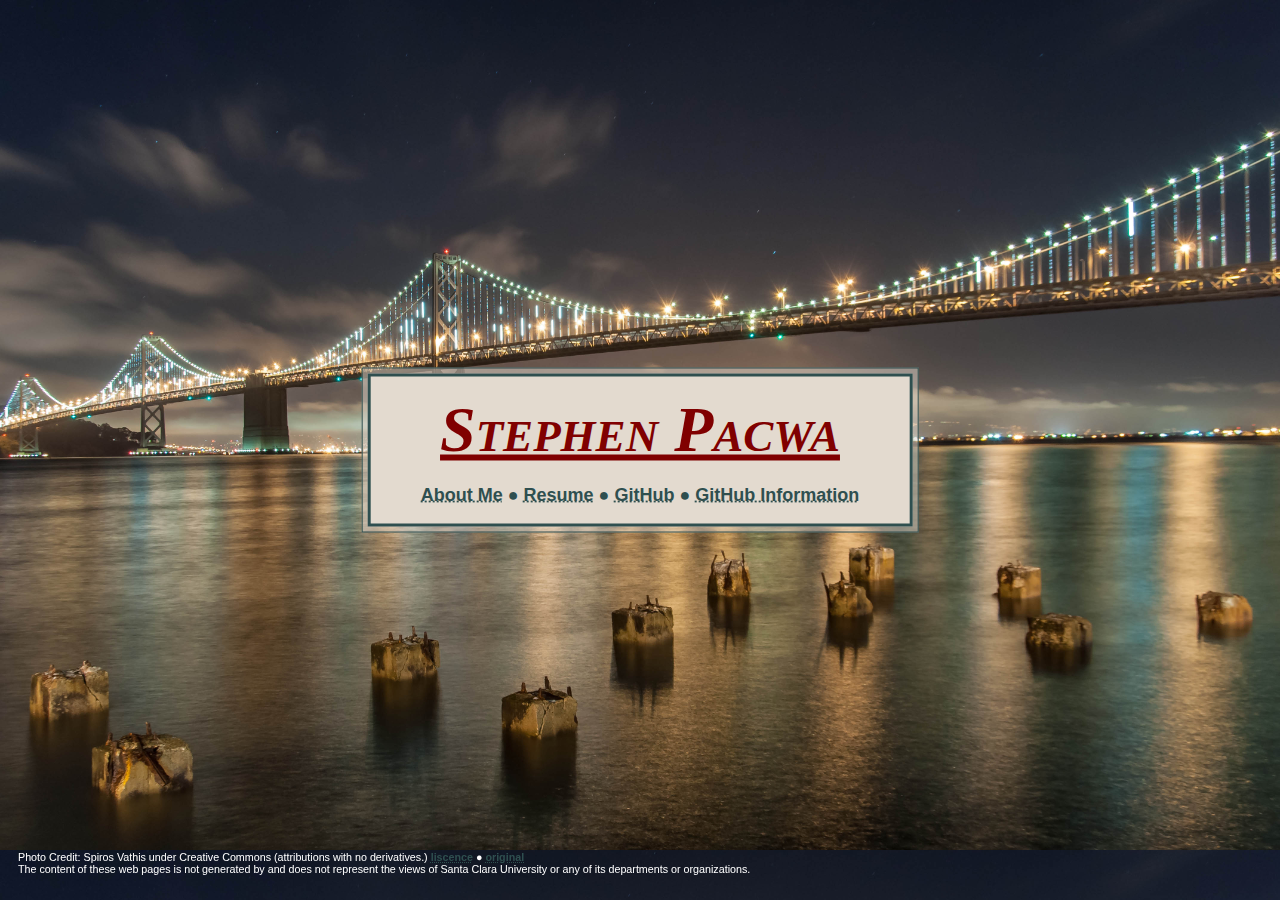
<file: index.html>
<!DOCTYPE html>

<meta name=viewport content="width=device-width, initial-scale=1">

<html>
  <head>
    <title>Stephen Pacwa</title>
    <link rel="stylesheet" href="styles/styles.css">
  </head>

  <body class="indexBody">
    <div class="indexDiv2">
	    <div id="fade" class="indexDiv"><h1 class="indexH1">Stephen Pacwa</h1>
	      <p class="indexP">
	        <a href="pages/aboutMe.html">           About Me</a> &#9679; 
	        <a href="resources/Resume 2.2.pdf" target="_black">     Resume</a> &#9679; 
	        <a href="https://github.com/sjpacwa" target="_blank">  GitHub</a> &#9679; 
	        <a href="pages/githubInfo.html">        GitHub Information</a>
	      </p>
	    </div>
    </div>

    <h6 class="indexDisclaimer">Photo Credit: Spiros Vathis under Creative Commons (attributions with no derivatives.) <a href="https://creativecommons.org/licenses/by-nd/2.0/" target="_blank">liscence</a> &#9679; <a href="https://www.flickr.com/photos/vathis/9320362099/in/[base64]/" target="_blank">original</a> <br>The content of these web pages is not generated by and does not represent the views of Santa Clara University or any of its departments or organizations.</h6>
  </body>
</html>
</file>
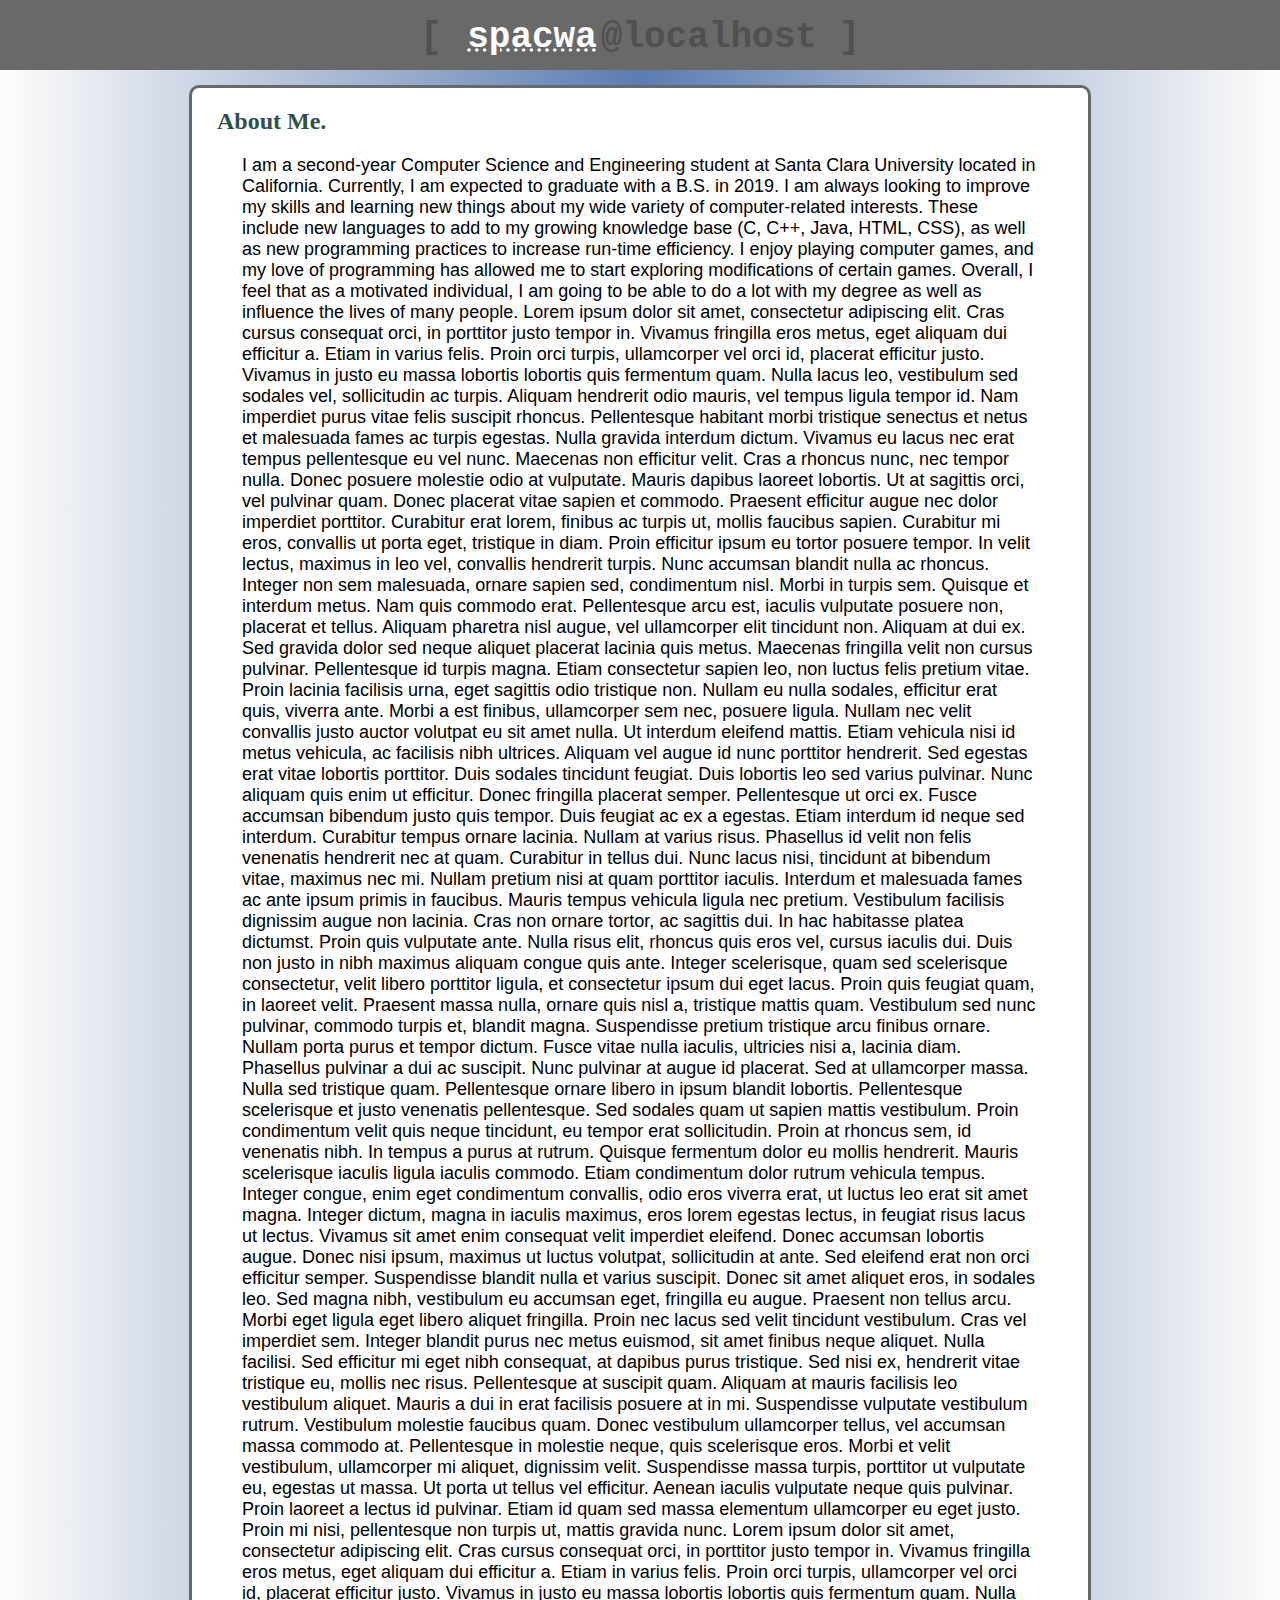
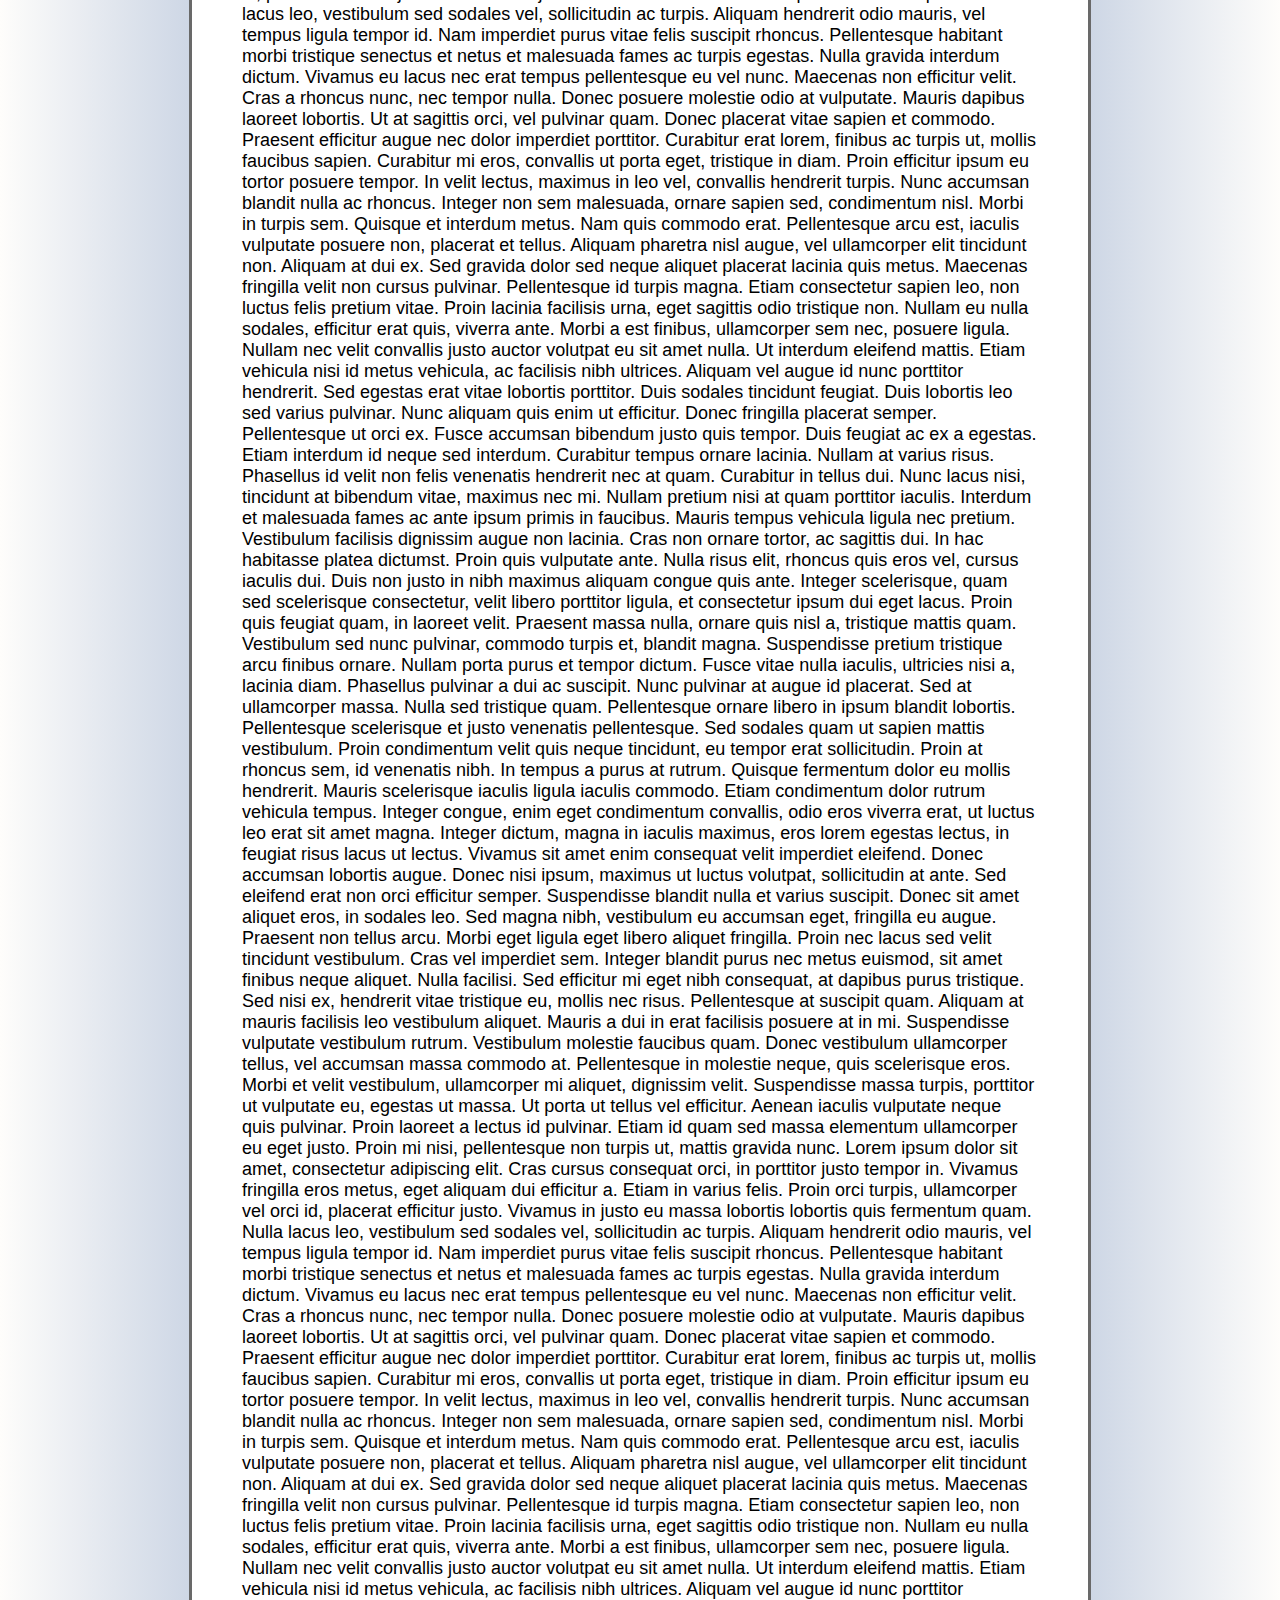
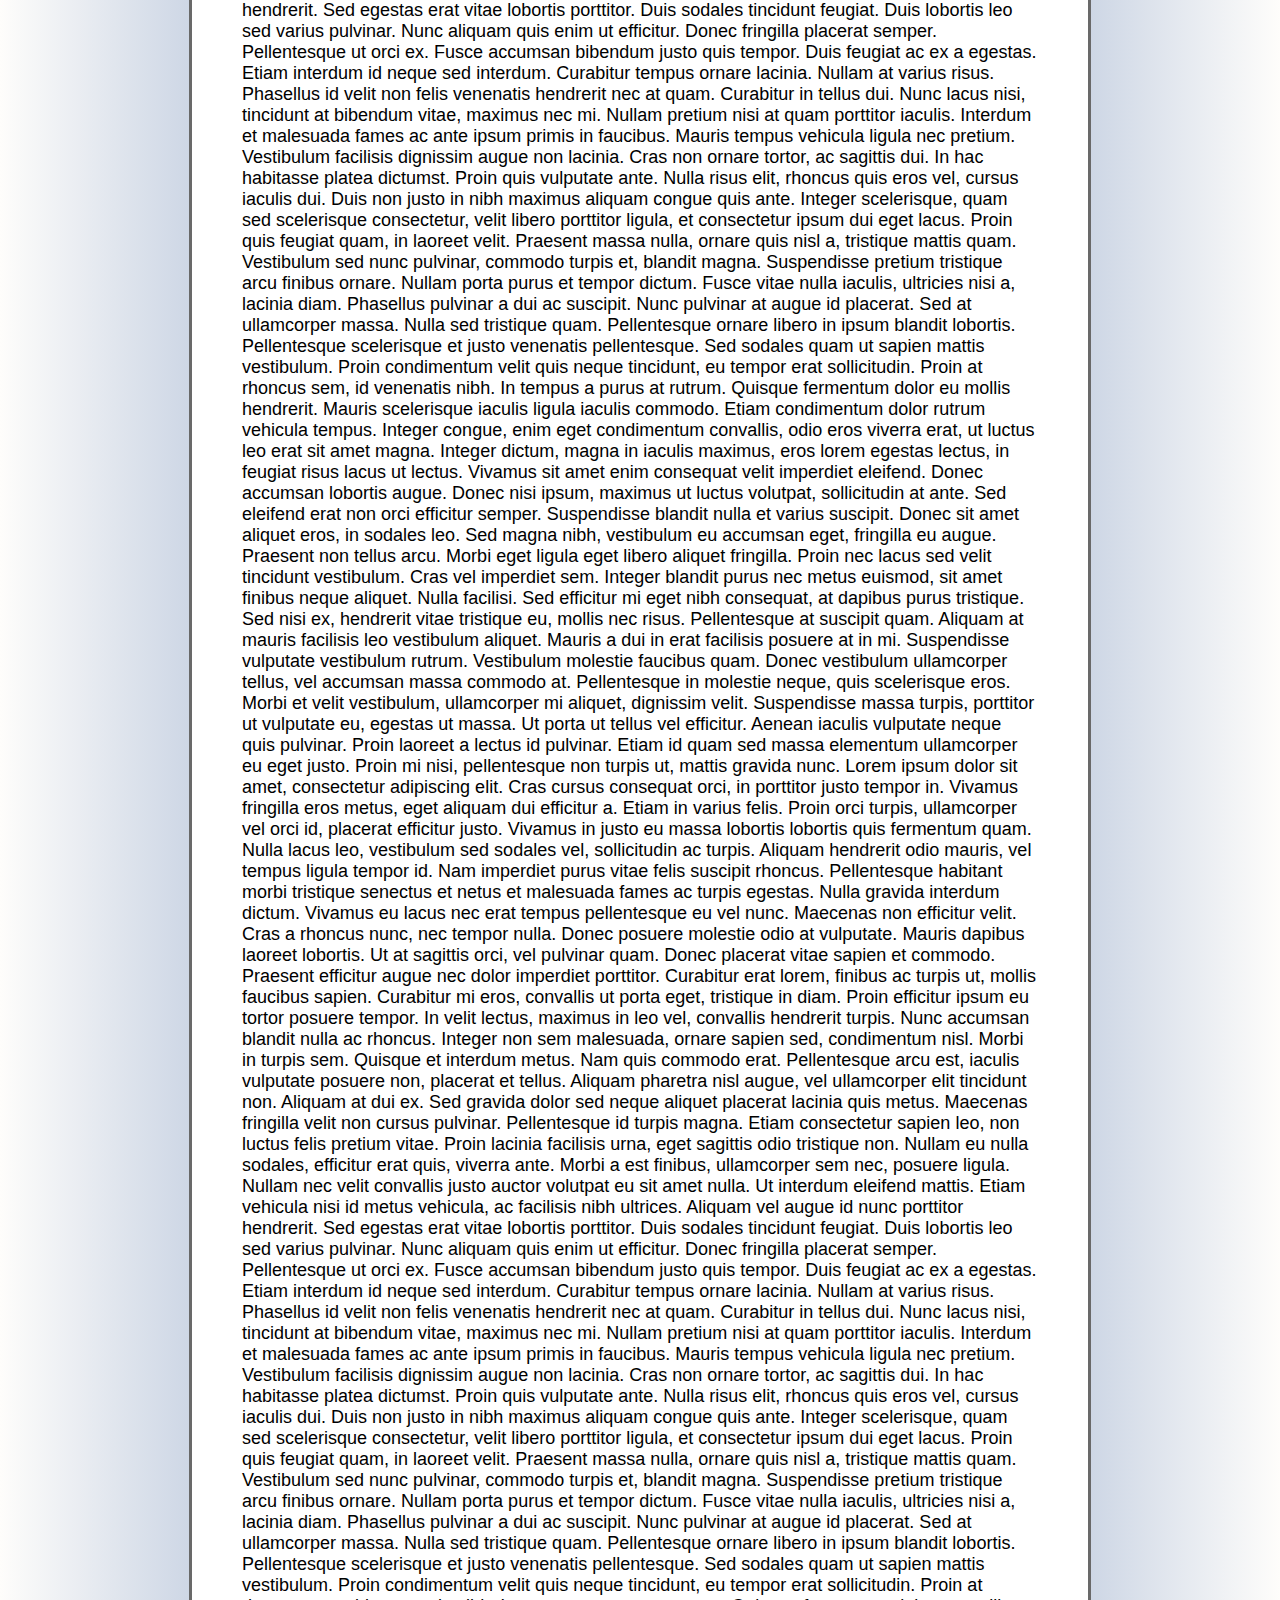
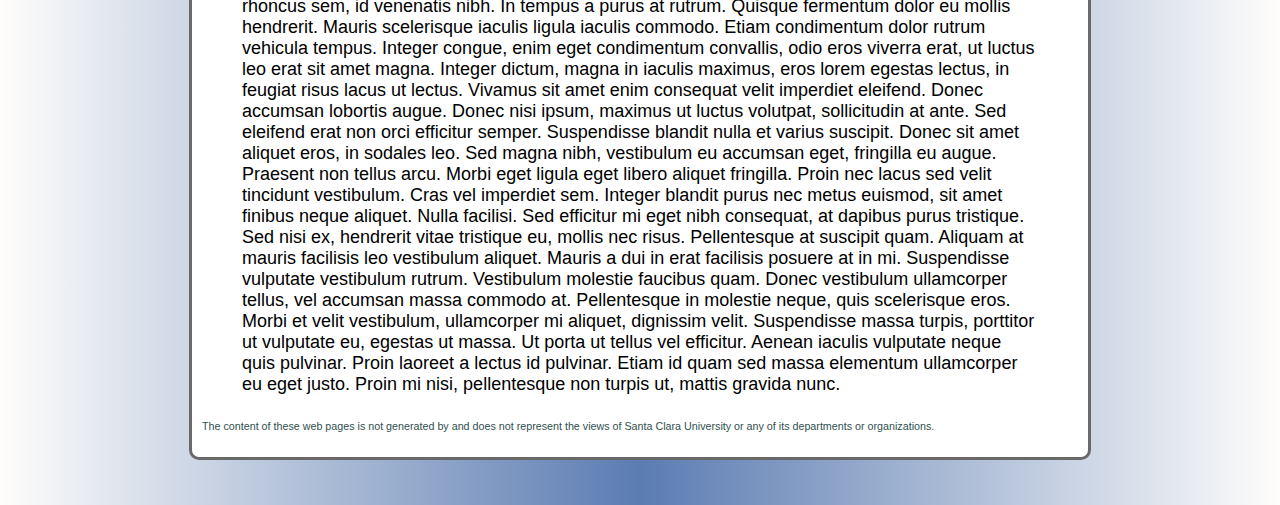
<file: pages/aboutMe.html>
<!DOCTYPE html>

<html>
	<head>
		<title>About Me</title>
		<link rel="stylesheet" href="../styles/styles.css">
	</head>

	<body>
		<div class="headerDiv">
				<!--<div class="headerDiv2">
					<a href="../index.html"><h1>Stephen Pacwa</h1></a>
					<p class="headerP">
	        			<a href="../pages/aboutMe.html">           About Me</a> &#9679; 
	        			<a href="../resources/Resume 2.2.pdf" target="_black">     Resume</a> &#9679; 
	        			<a href="https://github.com/sjpacwa" target="_blank">  GitHub</a> &#9679; 
	        			<a href="../pages/githubInfo.html">        GitHub Information</a>
	      			</p>
				</div>-->
				<div style="margin: auto; width: ">
					<p class="head" style="color: #505050;">[&nbsp;</p>
					<a href="../index.html" class="head" style="color: white;">spacwa</a>
					<p class="head" style="color: #505050;">@localhost ]</p>
				</div>
		</div>
		<div class="mainDiv">
			
			
			<h2>About Me.</h2>
			<div >
				<p>I am a second-year Computer Science and Engineering student at Santa Clara University located in California. Currently, I am expected to graduate with a B.S. in 2019. I am always looking to improve my skills and learning new things about my wide variety of computer-related interests. These include new languages to add to my growing knowledge base (C, C++, Java, HTML, CSS), as well as new programming practices to increase run-time efficiency. I enjoy playing computer games, and my love of programming has allowed me to start exploring modifications of certain games. Overall, I feel that as a motivated individual, I am going to be able to do a lot with my degree as well as influence the lives of many people.



Lorem ipsum dolor sit amet, consectetur adipiscing elit. Cras cursus consequat orci, in porttitor justo tempor in. Vivamus fringilla eros metus, eget aliquam dui efficitur a. Etiam in varius felis. Proin orci turpis, ullamcorper vel orci id, placerat efficitur justo. Vivamus in justo eu massa lobortis lobortis quis fermentum quam. Nulla lacus leo, vestibulum sed sodales vel, sollicitudin ac turpis. Aliquam hendrerit odio mauris, vel tempus ligula tempor id.

Nam imperdiet purus vitae felis suscipit rhoncus. Pellentesque habitant morbi tristique senectus et netus et malesuada fames ac turpis egestas. Nulla gravida interdum dictum. Vivamus eu lacus nec erat tempus pellentesque eu vel nunc. Maecenas non efficitur velit. Cras a rhoncus nunc, nec tempor nulla. Donec posuere molestie odio at vulputate. Mauris dapibus laoreet lobortis. Ut at sagittis orci, vel pulvinar quam.

Donec placerat vitae sapien et commodo. Praesent efficitur augue nec dolor imperdiet porttitor. Curabitur erat lorem, finibus ac turpis ut, mollis faucibus sapien. Curabitur mi eros, convallis ut porta eget, tristique in diam. Proin efficitur ipsum eu tortor posuere tempor. In velit lectus, maximus in leo vel, convallis hendrerit turpis. Nunc accumsan blandit nulla ac rhoncus. Integer non sem malesuada, ornare sapien sed, condimentum nisl. Morbi in turpis sem.

Quisque et interdum metus. Nam quis commodo erat. Pellentesque arcu est, iaculis vulputate posuere non, placerat et tellus. Aliquam pharetra nisl augue, vel ullamcorper elit tincidunt non. Aliquam at dui ex. Sed gravida dolor sed neque aliquet placerat lacinia quis metus. Maecenas fringilla velit non cursus pulvinar. Pellentesque id turpis magna. Etiam consectetur sapien leo, non luctus felis pretium vitae. Proin lacinia facilisis urna, eget sagittis odio tristique non. Nullam eu nulla sodales, efficitur erat quis, viverra ante. Morbi a est finibus, ullamcorper sem nec, posuere ligula. Nullam nec velit convallis justo auctor volutpat eu sit amet nulla. Ut interdum eleifend mattis. Etiam vehicula nisi id metus vehicula, ac facilisis nibh ultrices. Aliquam vel augue id nunc porttitor hendrerit.

Sed egestas erat vitae lobortis porttitor. Duis sodales tincidunt feugiat. Duis lobortis leo sed varius pulvinar. Nunc aliquam quis enim ut efficitur. Donec fringilla placerat semper. Pellentesque ut orci ex. Fusce accumsan bibendum justo quis tempor. Duis feugiat ac ex a egestas. Etiam interdum id neque sed interdum. Curabitur tempus ornare lacinia. Nullam at varius risus. Phasellus id velit non felis venenatis hendrerit nec at quam.

Curabitur in tellus dui. Nunc lacus nisi, tincidunt at bibendum vitae, maximus nec mi. Nullam pretium nisi at quam porttitor iaculis. Interdum et malesuada fames ac ante ipsum primis in faucibus. Mauris tempus vehicula ligula nec pretium. Vestibulum facilisis dignissim augue non lacinia. Cras non ornare tortor, ac sagittis dui. In hac habitasse platea dictumst. Proin quis vulputate ante. Nulla risus elit, rhoncus quis eros vel, cursus iaculis dui. Duis non justo in nibh maximus aliquam congue quis ante.

Integer scelerisque, quam sed scelerisque consectetur, velit libero porttitor ligula, et consectetur ipsum dui eget lacus. Proin quis feugiat quam, in laoreet velit. Praesent massa nulla, ornare quis nisl a, tristique mattis quam. Vestibulum sed nunc pulvinar, commodo turpis et, blandit magna. Suspendisse pretium tristique arcu finibus ornare. Nullam porta purus et tempor dictum. Fusce vitae nulla iaculis, ultricies nisi a, lacinia diam. Phasellus pulvinar a dui ac suscipit. Nunc pulvinar at augue id placerat. Sed at ullamcorper massa. Nulla sed tristique quam. Pellentesque ornare libero in ipsum blandit lobortis. Pellentesque scelerisque et justo venenatis pellentesque. Sed sodales quam ut sapien mattis vestibulum. Proin condimentum velit quis neque tincidunt, eu tempor erat sollicitudin. Proin at rhoncus sem, id venenatis nibh.

In tempus a purus at rutrum. Quisque fermentum dolor eu mollis hendrerit. Mauris scelerisque iaculis ligula iaculis commodo. Etiam condimentum dolor rutrum vehicula tempus. Integer congue, enim eget condimentum convallis, odio eros viverra erat, ut luctus leo erat sit amet magna. Integer dictum, magna in iaculis maximus, eros lorem egestas lectus, in feugiat risus lacus ut lectus. Vivamus sit amet enim consequat velit imperdiet eleifend. Donec accumsan lobortis augue.

Donec nisi ipsum, maximus ut luctus volutpat, sollicitudin at ante. Sed eleifend erat non orci efficitur semper. Suspendisse blandit nulla et varius suscipit. Donec sit amet aliquet eros, in sodales leo. Sed magna nibh, vestibulum eu accumsan eget, fringilla eu augue. Praesent non tellus arcu. Morbi eget ligula eget libero aliquet fringilla. Proin nec lacus sed velit tincidunt vestibulum. Cras vel imperdiet sem. Integer blandit purus nec metus euismod, sit amet finibus neque aliquet. Nulla facilisi. Sed efficitur mi eget nibh consequat, at dapibus purus tristique.

Sed nisi ex, hendrerit vitae tristique eu, mollis nec risus. Pellentesque at suscipit quam. Aliquam at mauris facilisis leo vestibulum aliquet. Mauris a dui in erat facilisis posuere at in mi. Suspendisse vulputate vestibulum rutrum. Vestibulum molestie faucibus quam. Donec vestibulum ullamcorper tellus, vel accumsan massa commodo at. Pellentesque in molestie neque, quis scelerisque eros. Morbi et velit vestibulum, ullamcorper mi aliquet, dignissim velit. Suspendisse massa turpis, porttitor ut vulputate eu, egestas ut massa. Ut porta ut tellus vel efficitur. Aenean iaculis vulputate neque quis pulvinar. Proin laoreet a lectus id pulvinar. Etiam id quam sed massa elementum ullamcorper eu eget justo. Proin mi nisi, pellentesque non turpis ut, mattis gravida nunc. 

Lorem ipsum dolor sit amet, consectetur adipiscing elit. Cras cursus consequat orci, in porttitor justo tempor in. Vivamus fringilla eros metus, eget aliquam dui efficitur a. Etiam in varius felis. Proin orci turpis, ullamcorper vel orci id, placerat efficitur justo. Vivamus in justo eu massa lobortis lobortis quis fermentum quam. Nulla lacus leo, vestibulum sed sodales vel, sollicitudin ac turpis. Aliquam hendrerit odio mauris, vel tempus ligula tempor id.

Nam imperdiet purus vitae felis suscipit rhoncus. Pellentesque habitant morbi tristique senectus et netus et malesuada fames ac turpis egestas. Nulla gravida interdum dictum. Vivamus eu lacus nec erat tempus pellentesque eu vel nunc. Maecenas non efficitur velit. Cras a rhoncus nunc, nec tempor nulla. Donec posuere molestie odio at vulputate. Mauris dapibus laoreet lobortis. Ut at sagittis orci, vel pulvinar quam.

Donec placerat vitae sapien et commodo. Praesent efficitur augue nec dolor imperdiet porttitor. Curabitur erat lorem, finibus ac turpis ut, mollis faucibus sapien. Curabitur mi eros, convallis ut porta eget, tristique in diam. Proin efficitur ipsum eu tortor posuere tempor. In velit lectus, maximus in leo vel, convallis hendrerit turpis. Nunc accumsan blandit nulla ac rhoncus. Integer non sem malesuada, ornare sapien sed, condimentum nisl. Morbi in turpis sem.

Quisque et interdum metus. Nam quis commodo erat. Pellentesque arcu est, iaculis vulputate posuere non, placerat et tellus. Aliquam pharetra nisl augue, vel ullamcorper elit tincidunt non. Aliquam at dui ex. Sed gravida dolor sed neque aliquet placerat lacinia quis metus. Maecenas fringilla velit non cursus pulvinar. Pellentesque id turpis magna. Etiam consectetur sapien leo, non luctus felis pretium vitae. Proin lacinia facilisis urna, eget sagittis odio tristique non. Nullam eu nulla sodales, efficitur erat quis, viverra ante. Morbi a est finibus, ullamcorper sem nec, posuere ligula. Nullam nec velit convallis justo auctor volutpat eu sit amet nulla. Ut interdum eleifend mattis. Etiam vehicula nisi id metus vehicula, ac facilisis nibh ultrices. Aliquam vel augue id nunc porttitor hendrerit.

Sed egestas erat vitae lobortis porttitor. Duis sodales tincidunt feugiat. Duis lobortis leo sed varius pulvinar. Nunc aliquam quis enim ut efficitur. Donec fringilla placerat semper. Pellentesque ut orci ex. Fusce accumsan bibendum justo quis tempor. Duis feugiat ac ex a egestas. Etiam interdum id neque sed interdum. Curabitur tempus ornare lacinia. Nullam at varius risus. Phasellus id velit non felis venenatis hendrerit nec at quam.

Curabitur in tellus dui. Nunc lacus nisi, tincidunt at bibendum vitae, maximus nec mi. Nullam pretium nisi at quam porttitor iaculis. Interdum et malesuada fames ac ante ipsum primis in faucibus. Mauris tempus vehicula ligula nec pretium. Vestibulum facilisis dignissim augue non lacinia. Cras non ornare tortor, ac sagittis dui. In hac habitasse platea dictumst. Proin quis vulputate ante. Nulla risus elit, rhoncus quis eros vel, cursus iaculis dui. Duis non justo in nibh maximus aliquam congue quis ante.

Integer scelerisque, quam sed scelerisque consectetur, velit libero porttitor ligula, et consectetur ipsum dui eget lacus. Proin quis feugiat quam, in laoreet velit. Praesent massa nulla, ornare quis nisl a, tristique mattis quam. Vestibulum sed nunc pulvinar, commodo turpis et, blandit magna. Suspendisse pretium tristique arcu finibus ornare. Nullam porta purus et tempor dictum. Fusce vitae nulla iaculis, ultricies nisi a, lacinia diam. Phasellus pulvinar a dui ac suscipit. Nunc pulvinar at augue id placerat. Sed at ullamcorper massa. Nulla sed tristique quam. Pellentesque ornare libero in ipsum blandit lobortis. Pellentesque scelerisque et justo venenatis pellentesque. Sed sodales quam ut sapien mattis vestibulum. Proin condimentum velit quis neque tincidunt, eu tempor erat sollicitudin. Proin at rhoncus sem, id venenatis nibh.

In tempus a purus at rutrum. Quisque fermentum dolor eu mollis hendrerit. Mauris scelerisque iaculis ligula iaculis commodo. Etiam condimentum dolor rutrum vehicula tempus. Integer congue, enim eget condimentum convallis, odio eros viverra erat, ut luctus leo erat sit amet magna. Integer dictum, magna in iaculis maximus, eros lorem egestas lectus, in feugiat risus lacus ut lectus. Vivamus sit amet enim consequat velit imperdiet eleifend. Donec accumsan lobortis augue.

Donec nisi ipsum, maximus ut luctus volutpat, sollicitudin at ante. Sed eleifend erat non orci efficitur semper. Suspendisse blandit nulla et varius suscipit. Donec sit amet aliquet eros, in sodales leo. Sed magna nibh, vestibulum eu accumsan eget, fringilla eu augue. Praesent non tellus arcu. Morbi eget ligula eget libero aliquet fringilla. Proin nec lacus sed velit tincidunt vestibulum. Cras vel imperdiet sem. Integer blandit purus nec metus euismod, sit amet finibus neque aliquet. Nulla facilisi. Sed efficitur mi eget nibh consequat, at dapibus purus tristique.

Sed nisi ex, hendrerit vitae tristique eu, mollis nec risus. Pellentesque at suscipit quam. Aliquam at mauris facilisis leo vestibulum aliquet. Mauris a dui in erat facilisis posuere at in mi. Suspendisse vulputate vestibulum rutrum. Vestibulum molestie faucibus quam. Donec vestibulum ullamcorper tellus, vel accumsan massa commodo at. Pellentesque in molestie neque, quis scelerisque eros. Morbi et velit vestibulum, ullamcorper mi aliquet, dignissim velit. Suspendisse massa turpis, porttitor ut vulputate eu, egestas ut massa. Ut porta ut tellus vel efficitur. Aenean iaculis vulputate neque quis pulvinar. Proin laoreet a lectus id pulvinar. Etiam id quam sed massa elementum ullamcorper eu eget justo. Proin mi nisi, pellentesque non turpis ut, mattis gravida nunc. 

Lorem ipsum dolor sit amet, consectetur adipiscing elit. Cras cursus consequat orci, in porttitor justo tempor in. Vivamus fringilla eros metus, eget aliquam dui efficitur a. Etiam in varius felis. Proin orci turpis, ullamcorper vel orci id, placerat efficitur justo. Vivamus in justo eu massa lobortis lobortis quis fermentum quam. Nulla lacus leo, vestibulum sed sodales vel, sollicitudin ac turpis. Aliquam hendrerit odio mauris, vel tempus ligula tempor id.

Nam imperdiet purus vitae felis suscipit rhoncus. Pellentesque habitant morbi tristique senectus et netus et malesuada fames ac turpis egestas. Nulla gravida interdum dictum. Vivamus eu lacus nec erat tempus pellentesque eu vel nunc. Maecenas non efficitur velit. Cras a rhoncus nunc, nec tempor nulla. Donec posuere molestie odio at vulputate. Mauris dapibus laoreet lobortis. Ut at sagittis orci, vel pulvinar quam.

Donec placerat vitae sapien et commodo. Praesent efficitur augue nec dolor imperdiet porttitor. Curabitur erat lorem, finibus ac turpis ut, mollis faucibus sapien. Curabitur mi eros, convallis ut porta eget, tristique in diam. Proin efficitur ipsum eu tortor posuere tempor. In velit lectus, maximus in leo vel, convallis hendrerit turpis. Nunc accumsan blandit nulla ac rhoncus. Integer non sem malesuada, ornare sapien sed, condimentum nisl. Morbi in turpis sem.

Quisque et interdum metus. Nam quis commodo erat. Pellentesque arcu est, iaculis vulputate posuere non, placerat et tellus. Aliquam pharetra nisl augue, vel ullamcorper elit tincidunt non. Aliquam at dui ex. Sed gravida dolor sed neque aliquet placerat lacinia quis metus. Maecenas fringilla velit non cursus pulvinar. Pellentesque id turpis magna. Etiam consectetur sapien leo, non luctus felis pretium vitae. Proin lacinia facilisis urna, eget sagittis odio tristique non. Nullam eu nulla sodales, efficitur erat quis, viverra ante. Morbi a est finibus, ullamcorper sem nec, posuere ligula. Nullam nec velit convallis justo auctor volutpat eu sit amet nulla. Ut interdum eleifend mattis. Etiam vehicula nisi id metus vehicula, ac facilisis nibh ultrices. Aliquam vel augue id nunc porttitor hendrerit.

Sed egestas erat vitae lobortis porttitor. Duis sodales tincidunt feugiat. Duis lobortis leo sed varius pulvinar. Nunc aliquam quis enim ut efficitur. Donec fringilla placerat semper. Pellentesque ut orci ex. Fusce accumsan bibendum justo quis tempor. Duis feugiat ac ex a egestas. Etiam interdum id neque sed interdum. Curabitur tempus ornare lacinia. Nullam at varius risus. Phasellus id velit non felis venenatis hendrerit nec at quam.

Curabitur in tellus dui. Nunc lacus nisi, tincidunt at bibendum vitae, maximus nec mi. Nullam pretium nisi at quam porttitor iaculis. Interdum et malesuada fames ac ante ipsum primis in faucibus. Mauris tempus vehicula ligula nec pretium. Vestibulum facilisis dignissim augue non lacinia. Cras non ornare tortor, ac sagittis dui. In hac habitasse platea dictumst. Proin quis vulputate ante. Nulla risus elit, rhoncus quis eros vel, cursus iaculis dui. Duis non justo in nibh maximus aliquam congue quis ante.

Integer scelerisque, quam sed scelerisque consectetur, velit libero porttitor ligula, et consectetur ipsum dui eget lacus. Proin quis feugiat quam, in laoreet velit. Praesent massa nulla, ornare quis nisl a, tristique mattis quam. Vestibulum sed nunc pulvinar, commodo turpis et, blandit magna. Suspendisse pretium tristique arcu finibus ornare. Nullam porta purus et tempor dictum. Fusce vitae nulla iaculis, ultricies nisi a, lacinia diam. Phasellus pulvinar a dui ac suscipit. Nunc pulvinar at augue id placerat. Sed at ullamcorper massa. Nulla sed tristique quam. Pellentesque ornare libero in ipsum blandit lobortis. Pellentesque scelerisque et justo venenatis pellentesque. Sed sodales quam ut sapien mattis vestibulum. Proin condimentum velit quis neque tincidunt, eu tempor erat sollicitudin. Proin at rhoncus sem, id venenatis nibh.

In tempus a purus at rutrum. Quisque fermentum dolor eu mollis hendrerit. Mauris scelerisque iaculis ligula iaculis commodo. Etiam condimentum dolor rutrum vehicula tempus. Integer congue, enim eget condimentum convallis, odio eros viverra erat, ut luctus leo erat sit amet magna. Integer dictum, magna in iaculis maximus, eros lorem egestas lectus, in feugiat risus lacus ut lectus. Vivamus sit amet enim consequat velit imperdiet eleifend. Donec accumsan lobortis augue.

Donec nisi ipsum, maximus ut luctus volutpat, sollicitudin at ante. Sed eleifend erat non orci efficitur semper. Suspendisse blandit nulla et varius suscipit. Donec sit amet aliquet eros, in sodales leo. Sed magna nibh, vestibulum eu accumsan eget, fringilla eu augue. Praesent non tellus arcu. Morbi eget ligula eget libero aliquet fringilla. Proin nec lacus sed velit tincidunt vestibulum. Cras vel imperdiet sem. Integer blandit purus nec metus euismod, sit amet finibus neque aliquet. Nulla facilisi. Sed efficitur mi eget nibh consequat, at dapibus purus tristique.

Sed nisi ex, hendrerit vitae tristique eu, mollis nec risus. Pellentesque at suscipit quam. Aliquam at mauris facilisis leo vestibulum aliquet. Mauris a dui in erat facilisis posuere at in mi. Suspendisse vulputate vestibulum rutrum. Vestibulum molestie faucibus quam. Donec vestibulum ullamcorper tellus, vel accumsan massa commodo at. Pellentesque in molestie neque, quis scelerisque eros. Morbi et velit vestibulum, ullamcorper mi aliquet, dignissim velit. Suspendisse massa turpis, porttitor ut vulputate eu, egestas ut massa. Ut porta ut tellus vel efficitur. Aenean iaculis vulputate neque quis pulvinar. Proin laoreet a lectus id pulvinar. Etiam id quam sed massa elementum ullamcorper eu eget justo. Proin mi nisi, pellentesque non turpis ut, mattis gravida nunc. 

Lorem ipsum dolor sit amet, consectetur adipiscing elit. Cras cursus consequat orci, in porttitor justo tempor in. Vivamus fringilla eros metus, eget aliquam dui efficitur a. Etiam in varius felis. Proin orci turpis, ullamcorper vel orci id, placerat efficitur justo. Vivamus in justo eu massa lobortis lobortis quis fermentum quam. Nulla lacus leo, vestibulum sed sodales vel, sollicitudin ac turpis. Aliquam hendrerit odio mauris, vel tempus ligula tempor id.

Nam imperdiet purus vitae felis suscipit rhoncus. Pellentesque habitant morbi tristique senectus et netus et malesuada fames ac turpis egestas. Nulla gravida interdum dictum. Vivamus eu lacus nec erat tempus pellentesque eu vel nunc. Maecenas non efficitur velit. Cras a rhoncus nunc, nec tempor nulla. Donec posuere molestie odio at vulputate. Mauris dapibus laoreet lobortis. Ut at sagittis orci, vel pulvinar quam.

Donec placerat vitae sapien et commodo. Praesent efficitur augue nec dolor imperdiet porttitor. Curabitur erat lorem, finibus ac turpis ut, mollis faucibus sapien. Curabitur mi eros, convallis ut porta eget, tristique in diam. Proin efficitur ipsum eu tortor posuere tempor. In velit lectus, maximus in leo vel, convallis hendrerit turpis. Nunc accumsan blandit nulla ac rhoncus. Integer non sem malesuada, ornare sapien sed, condimentum nisl. Morbi in turpis sem.

Quisque et interdum metus. Nam quis commodo erat. Pellentesque arcu est, iaculis vulputate posuere non, placerat et tellus. Aliquam pharetra nisl augue, vel ullamcorper elit tincidunt non. Aliquam at dui ex. Sed gravida dolor sed neque aliquet placerat lacinia quis metus. Maecenas fringilla velit non cursus pulvinar. Pellentesque id turpis magna. Etiam consectetur sapien leo, non luctus felis pretium vitae. Proin lacinia facilisis urna, eget sagittis odio tristique non. Nullam eu nulla sodales, efficitur erat quis, viverra ante. Morbi a est finibus, ullamcorper sem nec, posuere ligula. Nullam nec velit convallis justo auctor volutpat eu sit amet nulla. Ut interdum eleifend mattis. Etiam vehicula nisi id metus vehicula, ac facilisis nibh ultrices. Aliquam vel augue id nunc porttitor hendrerit.

Sed egestas erat vitae lobortis porttitor. Duis sodales tincidunt feugiat. Duis lobortis leo sed varius pulvinar. Nunc aliquam quis enim ut efficitur. Donec fringilla placerat semper. Pellentesque ut orci ex. Fusce accumsan bibendum justo quis tempor. Duis feugiat ac ex a egestas. Etiam interdum id neque sed interdum. Curabitur tempus ornare lacinia. Nullam at varius risus. Phasellus id velit non felis venenatis hendrerit nec at quam.

Curabitur in tellus dui. Nunc lacus nisi, tincidunt at bibendum vitae, maximus nec mi. Nullam pretium nisi at quam porttitor iaculis. Interdum et malesuada fames ac ante ipsum primis in faucibus. Mauris tempus vehicula ligula nec pretium. Vestibulum facilisis dignissim augue non lacinia. Cras non ornare tortor, ac sagittis dui. In hac habitasse platea dictumst. Proin quis vulputate ante. Nulla risus elit, rhoncus quis eros vel, cursus iaculis dui. Duis non justo in nibh maximus aliquam congue quis ante.

Integer scelerisque, quam sed scelerisque consectetur, velit libero porttitor ligula, et consectetur ipsum dui eget lacus. Proin quis feugiat quam, in laoreet velit. Praesent massa nulla, ornare quis nisl a, tristique mattis quam. Vestibulum sed nunc pulvinar, commodo turpis et, blandit magna. Suspendisse pretium tristique arcu finibus ornare. Nullam porta purus et tempor dictum. Fusce vitae nulla iaculis, ultricies nisi a, lacinia diam. Phasellus pulvinar a dui ac suscipit. Nunc pulvinar at augue id placerat. Sed at ullamcorper massa. Nulla sed tristique quam. Pellentesque ornare libero in ipsum blandit lobortis. Pellentesque scelerisque et justo venenatis pellentesque. Sed sodales quam ut sapien mattis vestibulum. Proin condimentum velit quis neque tincidunt, eu tempor erat sollicitudin. Proin at rhoncus sem, id venenatis nibh.

In tempus a purus at rutrum. Quisque fermentum dolor eu mollis hendrerit. Mauris scelerisque iaculis ligula iaculis commodo. Etiam condimentum dolor rutrum vehicula tempus. Integer congue, enim eget condimentum convallis, odio eros viverra erat, ut luctus leo erat sit amet magna. Integer dictum, magna in iaculis maximus, eros lorem egestas lectus, in feugiat risus lacus ut lectus. Vivamus sit amet enim consequat velit imperdiet eleifend. Donec accumsan lobortis augue.

Donec nisi ipsum, maximus ut luctus volutpat, sollicitudin at ante. Sed eleifend erat non orci efficitur semper. Suspendisse blandit nulla et varius suscipit. Donec sit amet aliquet eros, in sodales leo. Sed magna nibh, vestibulum eu accumsan eget, fringilla eu augue. Praesent non tellus arcu. Morbi eget ligula eget libero aliquet fringilla. Proin nec lacus sed velit tincidunt vestibulum. Cras vel imperdiet sem. Integer blandit purus nec metus euismod, sit amet finibus neque aliquet. Nulla facilisi. Sed efficitur mi eget nibh consequat, at dapibus purus tristique.

Sed nisi ex, hendrerit vitae tristique eu, mollis nec risus. Pellentesque at suscipit quam. Aliquam at mauris facilisis leo vestibulum aliquet. Mauris a dui in erat facilisis posuere at in mi. Suspendisse vulputate vestibulum rutrum. Vestibulum molestie faucibus quam. Donec vestibulum ullamcorper tellus, vel accumsan massa commodo at. Pellentesque in molestie neque, quis scelerisque eros. Morbi et velit vestibulum, ullamcorper mi aliquet, dignissim velit. Suspendisse massa turpis, porttitor ut vulputate eu, egestas ut massa. Ut porta ut tellus vel efficitur. Aenean iaculis vulputate neque quis pulvinar. Proin laoreet a lectus id pulvinar. Etiam id quam sed massa elementum ullamcorper eu eget justo. Proin mi nisi, pellentesque non turpis ut, mattis gravida nunc. 
				</p>
			</div>

			<h6 class="disclaimer">The content of these web pages is not generated by and does not represent the views of Santa Clara University or any of its departments or organizations.</h6>
		</div>
	</body>
</html>
</file>
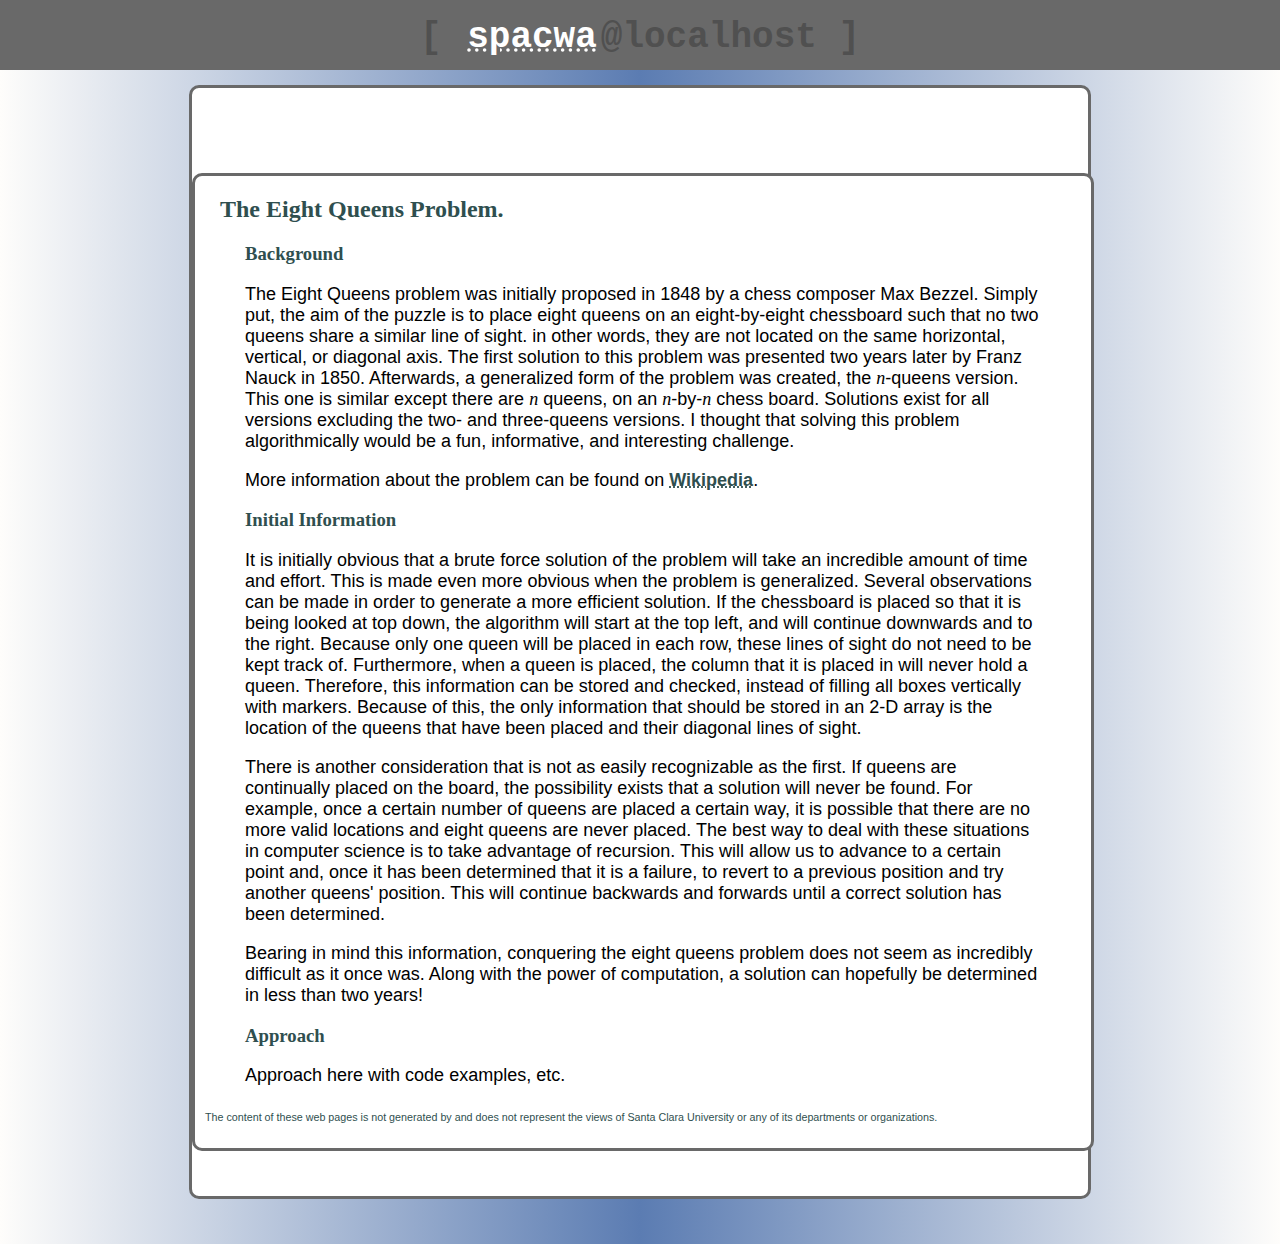
<file: pages/eightQueens.html>
<!DOCTYPE html>

<html>
	<head>
		<title>Eight Queens Problem</title>
		<link rel="stylesheet" href="../styles/styles.css">
	</head>

	<body>
		
		<div class="mainDiv">
			<div class="mainDiv">
			<div class="headerDiv">
				<div style="margin: auto; width: ">
					<p class="head" style="color: #505050;">[&nbsp;</p>
					<a href="../index.html" class="head" style="color: white;">spacwa</a>
					<p class="head" style="color: #505050;">@localhost ]</p>
				</div>
			</div>

			<h2>The Eight Queens Problem.</h2>
			<h3>Background</h3>
			<p>
			The Eight Queens problem was initially proposed in 1848 by a chess composer Max Bezzel. Simply put, the aim of the puzzle is to place eight queens on an eight-by-eight chessboard such that no two queens share a similar line of sight. in other words, they are not located on the same horizontal, vertical, or diagonal axis. The first solution to this problem was presented two years later by Franz Nauck in 1850. Afterwards, a generalized form of the problem was created, the <var>n</var>-queens version. This one is similar except there are <var>n</var> queens, on an <var>n</var>-by-<var>n</var> chess board. Solutions exist for all versions excluding the two- and three-queens versions. I thought that solving this problem algorithmically would be a fun, informative, and interesting challenge.
			</p>

			<p>More information about the problem can be found on <a href="https://en.wikipedia.org/wiki/Eight_queens_puzzle" target="_blank">Wikipedia</a>.</p>

			<h3>Initial Information</h3>
			<p>
			It is initially obvious that a brute force solution of the problem will take an incredible amount of time and effort. This is made even more obvious when the problem is generalized. Several observations can be made in order to generate a more efficient solution. If the chessboard is placed so that it is being looked at top down, the algorithm will start at the top left, and will continue downwards and to the right. Because only one queen will be placed in each row, these lines of sight do not need to be kept track of. Furthermore, when a queen is placed, the column that it is placed in will never hold a queen. Therefore, this information can be stored and checked, instead of filling all boxes vertically with markers. Because of this, the only information that should be stored in an 2-D array is the location of the queens that have been placed and their diagonal lines of sight.
			</p>
			<p>
			There is another consideration that is not as easily recognizable as the first. If queens are continually placed on the board, the possibility exists that a solution will never be found. For example, once a certain number of queens are placed a certain way, it is possible that there are no more valid locations and eight queens are never placed. The best way to deal with these situations in computer science is to take advantage of recursion. This will allow us to advance to a certain point and, once it has been determined that it is a failure, to revert to a previous position and try another queens' position. This will continue backwards and forwards until a correct solution has been determined.
			</p>
			<p>
			Bearing in mind this information, conquering the eight queens problem does not seem as incredibly difficult as it once was. Along with the power of computation, a solution can hopefully be determined in less than two years!
			</p>
			<h3>Approach</h3>
			<p>
			Approach here with code examples, etc.
			</p>

			<h6 class="disclaimer">The content of these web pages is not generated by and does not represent the views of Santa Clara University or any of its departments or organizations.</h6>
		</div>
	</body>
</html>
</file>
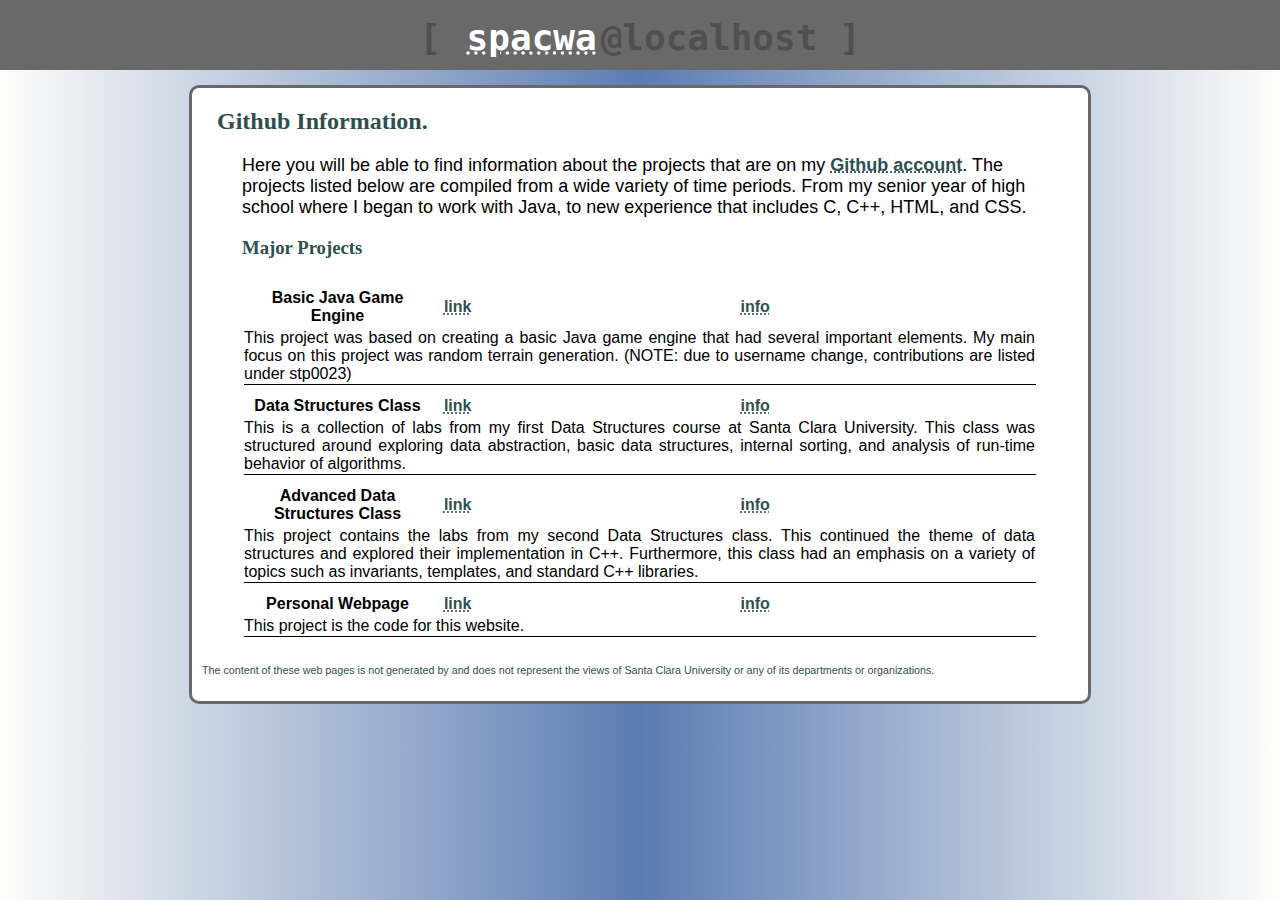
<file: pages/githubInfo.html>
<!DOCTYPE html>

<!-- TODO Make pages for each project -->

<html>
	<head>
		<title>Github Information</title>
		<link rel="stylesheet" href="../styles/styles.css">
	</head>

	<body>
		<div class="mainDiv">
			<div class="headerDiv">
				<div style="margin: auto; width: ">
					<p class="head" style="color: #505050;">[&nbsp;</p>
					<a href="../index.html" class="head" style="color: white;">spacwa</a>
					<p class="head" style="color: #505050;">@localhost ]</p>
				</div>
		</div>
			
			<h2>Github Information.</h2>
			<div>
				<p>
				Here you will be able to find information about the projects that are on my <a href="https://github.com/sjpacwa ">Github account</a>. The projects listed below are compiled from a wide variety of time periods. From my senior year of high school where I began to work with Java, to new experience that includes C, C++, HTML, and CSS.
				</p>
			</div>
			<h3>Major Projects</h3>

			<table>
				<tr>
					<th class="thLink" style="width: 25%;">Basic Java Game Engine</th>
					<th class="thLink" style="width: 5%;"><a href="https://github.com/djow2019/JavaJesus" target="_blank">link</a></th>
					<th class="thLink"><a href="./gameEngine.html">info</a></th>
				</tr>
				<tr>
					<th class="thInfo" colspan="3">This project was based on creating a basic Java game engine that had several important elements. My main focus on this project was random terrain generation. (NOTE: due to username change, contributions are listed under stp0023)</th>
				</tr>
				<tr>
					<th class="thLink" style="width: 25%;">Data Structures Class</th>
					<th class="thLink" style="width: 5%;"><a href="https://github.com/sjpacwa/Data-Structures-Labs" target="_blank">link</a></th>
					<th class="thLink"><a href="./dataStructures.html">info</a></th>
				</tr>
				<tr>
					<th class="thInfo" colspan="3">This is a collection of labs from my first Data Structures course at Santa Clara University. This class was structured around exploring data abstraction, basic data structures, internal sorting, and analysis of run-time behavior of algorithms.</th>
				</tr>
				<tr>
					<th class="thLink" style="width: 25%;">Advanced Data Structures Class</th>
					<th class="thLink" style="width: 5%;"><a href="ht6tps://github.com/sjpacwa/Adv-Data-Structures-Labs" target="_blank">link</a></th>
					<th class="thLink"><a href="./advDataStructures.html">info</a></th>
				</tr>
				<tr>
					<th class="thInfo" colspan="3">This project contains the labs from my second Data Structures class. This continued the theme of data structures and explored their implementation in C++. Furthermore, this class had an emphasis on a variety of topics such as invariants, templates, and standard C++ libraries.</th>
				</tr>
				<tr>
					<th class="thLink" style="width: 25%;">Personal Webpage</th>
					<th class="thLink" style="width: 5%;"><a href="https://github.com/sjpacwa/Personal-Webpage" target="_blank">link</a></th>
					<th class="thLink"><a href="./personalWebpage.html">info</a></th>
				</tr>
				<tr>
					<th class="thInfo" colspan="3">This project is the code for this website.</th>
				</tr>
			</table>

			<h6 class="disclaimer">The content of these web pages is not generated by and does not represent the views of Santa Clara University or any of its departments or organizations.</h6>
		</div>
	</body>
</html>
</file>
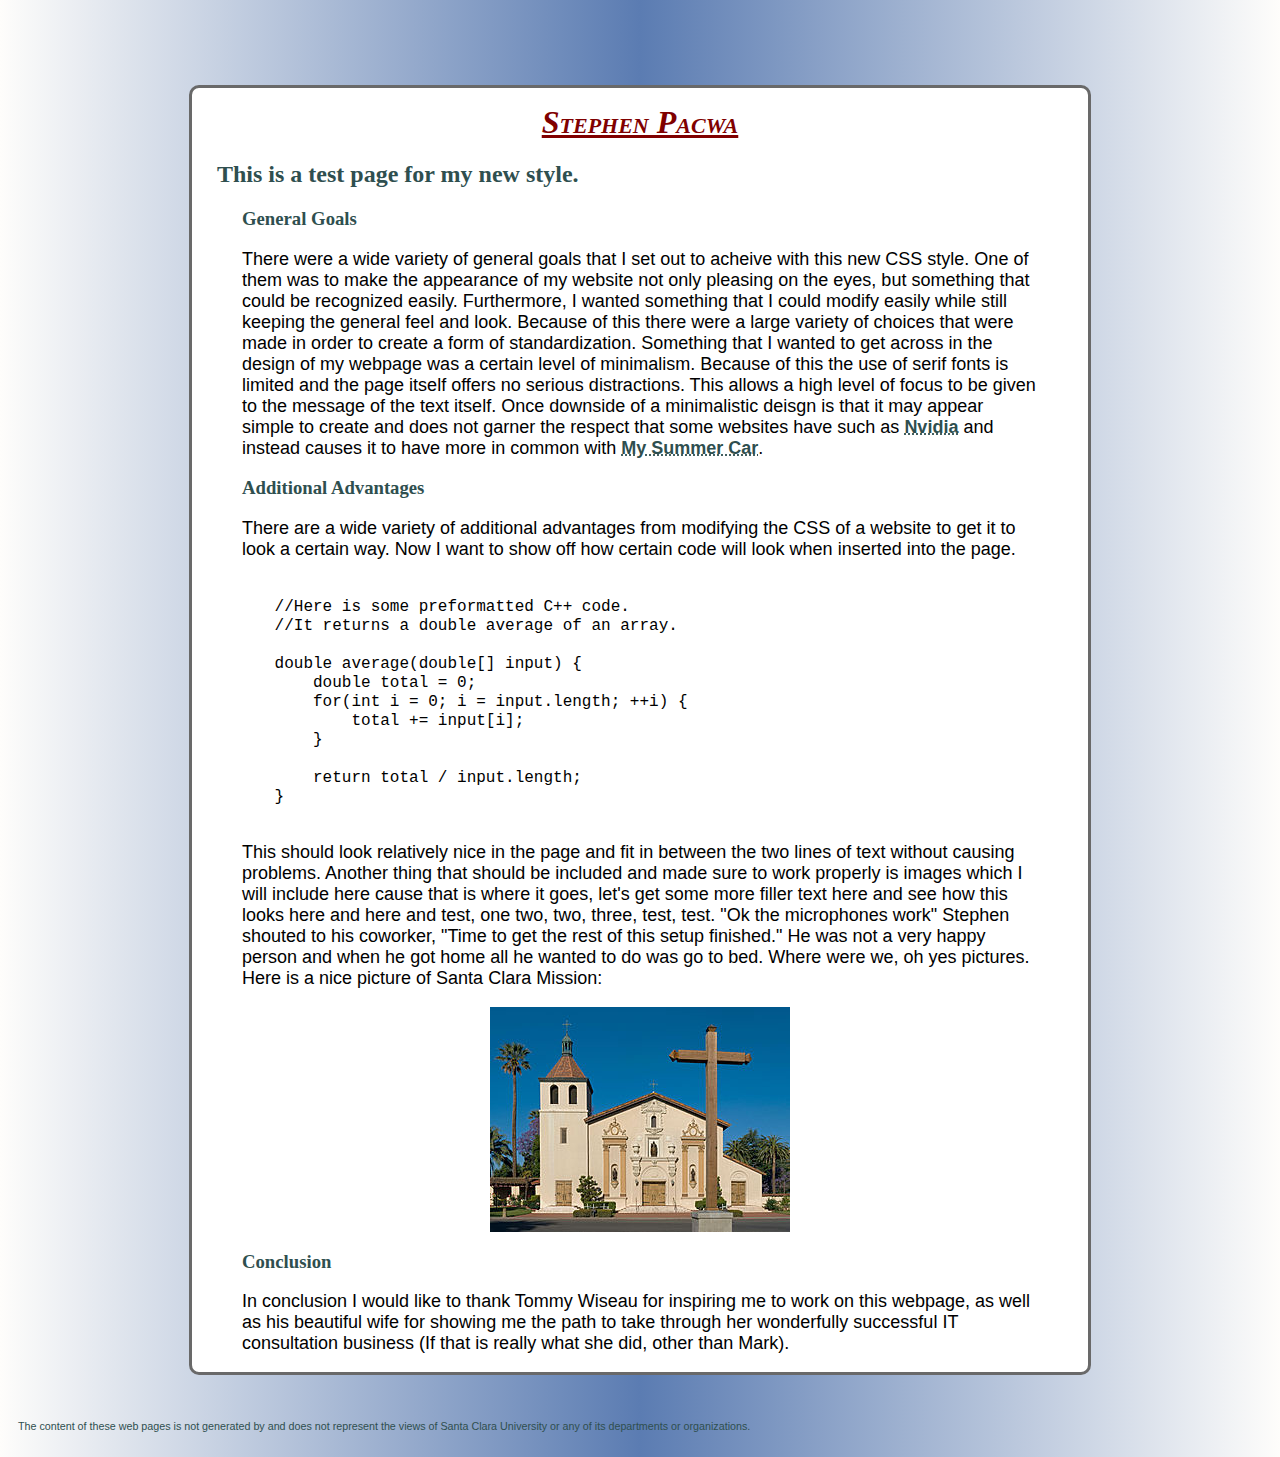
<file: pages/testpage.html>
<!DOCTYPE html>

<html>
	<head>
		<title>Style Test Page</title>
		<link rel="stylesheet" href="../styles/styles.css">
	</head>
	<div class="mainDiv">
	<h1>Stephen Pacwa</h1>
	<h2>This is a test page for my new style.</h2>
	<h3>General Goals</h3>
	<p>There were a wide variety of general goals that I set out to acheive with this new CSS style. One of them was to make the appearance of my website not only pleasing on the eyes, but something that could be recognized easily. Furthermore, I wanted something that I could modify easily while still keeping the general feel and look. Because of this there were a large variety of choices that were made in order to create a form of standardization. Something that I wanted to get across in the design of my webpage was a certain level of minimalism. Because of this the use of serif fonts is limited and the page itself offers no serious distractions. This allows a high level of focus to be given to the message of the text itself. Once downside of a minimalistic deisgn is that it may appear simple to create and does not garner the respect that some websites have such as <a href="http://www.geforce.com/hardware/10series/geforce-gtx-1080">Nvidia</a> and instead causes it to have more in common with <a href="http://www.amistech.com/msc/">My Summer Car</a>. </p>
	<h3>Additional Advantages</h3>
	<p>There are a wide variety of additional advantages from modifying the CSS of a website to get it to look a certain way. Now I want to show off how certain code will look when inserted into the page. </p>
	<pre>
    <code>
      //Here is some preformatted C++ code.
      //It returns a double average of an array.

      double average(double[] input) {
          double total = 0;
          for(int i = 0; i = input.length; ++i) {
              total += input[i];
          }

          return total / input.length;
      }</code>
  </pre>
  <p>This should look relatively nice in the page and fit in between the two lines of text without causing problems. Another thing that should be included and made sure to work properly is images which I will include here cause that is where it goes, let's get some more filler text here and see how this looks here and here and test, one two, two, three, test, test. "Ok the microphones work" Stephen shouted to his coworker, "Time to get the rest of this setup finished." He was not a very happy person and when he got home all he wanted to do was go to bed. Where were we, oh yes pictures. Here is a nice picture of Santa Clara Mission:</p>

	<img src="../resources/SantaClara.jpg" alt="Santa Clara Mission">

	<h3>Conclusion</h3>
	<p>In conclusion I would like to thank Tommy Wiseau for inspiring me to work on this webpage, as well as his beautiful wife for showing me the path to take through her wonderfully successful IT consultation business (If that is really what she did, other than Mark). </p>


	</div>
	
  <h6 class="disclaimer">The content of these web pages is not generated by and does not represent the views of Santa Clara University or any of its departments or organizations.</h6>

</html>
</file>
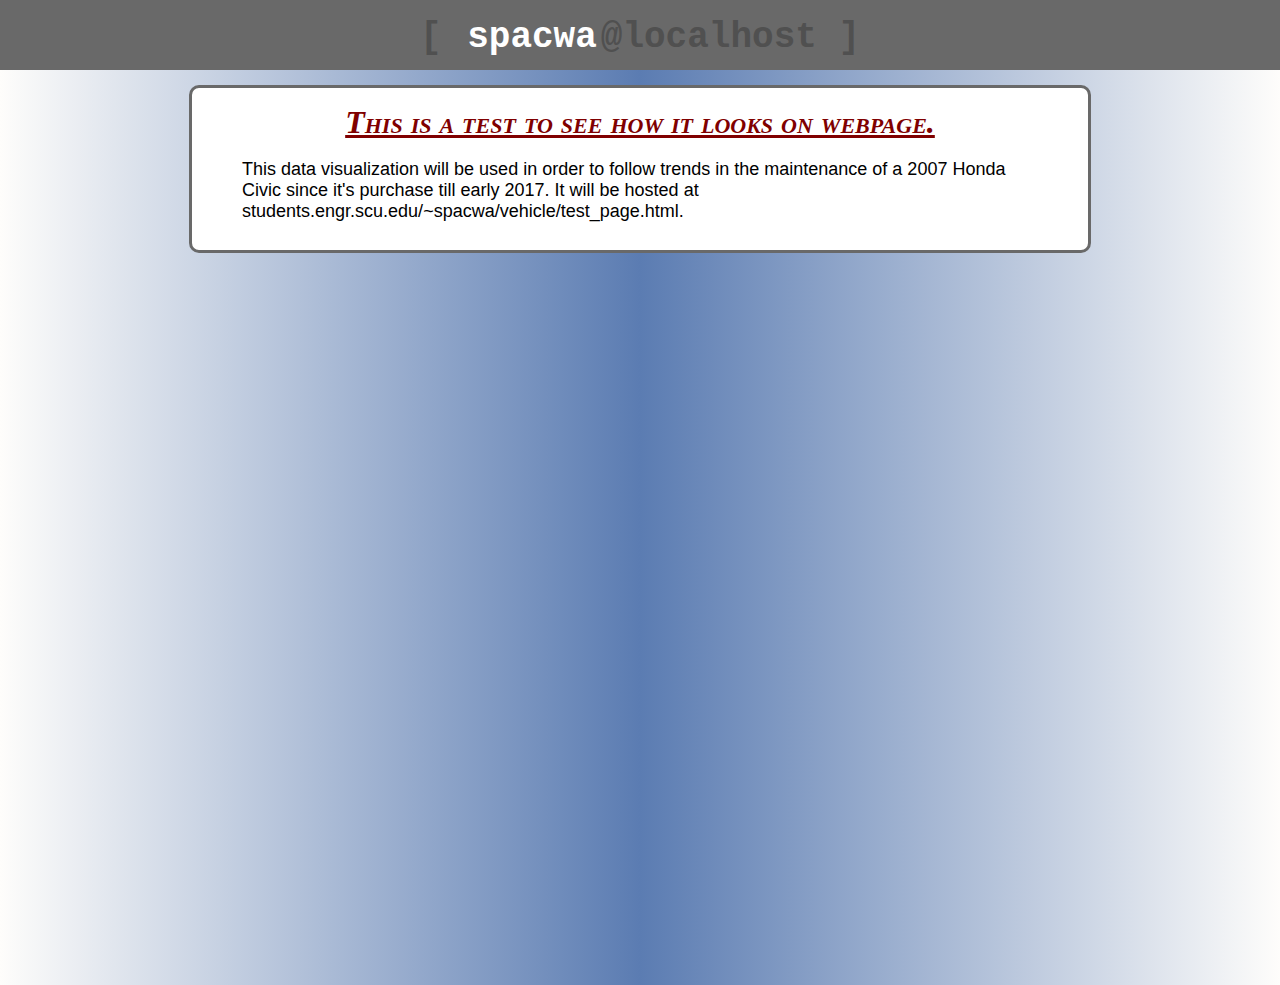
<file: vehicle/test_page.html>
<!DOCTYPE html>
<html lang="en">
    <head>
        <meta charset="utf-8">
        <title>Odometer Data</title>
        <link rel="stylesheet" href="../styles/styles.css">
        
<link rel="stylesheet" href="https://cdn.pydata.org/bokeh/release/bokeh-0.12.6.min.css" type="text/css" />
        
<script type="text/javascript" src="https://cdn.pydata.org/bokeh/release/bokeh-0.12.6.min.js"></script>
<script type="text/javascript">
    Bokeh.set_log_level("info");
</script>
        <style>
          html {
            width: 100%;
            height: 100%;
          }
          body {
            width: 90%;
            height: 100%;
            margin: auto;
          }
        </style>
    </head>
    <body>
      <div class="mainDiv">
        <div class="headerDiv">
          <div style="margin: auto; width: ">
            <p class="head" style="color: #505050;">[&nbsp;</p>
            <p class="head" style="color: white;">spacwa</p>
            <p class="head" style="color: #505050;">@localhost ]</p>
          </div>
        </div>
        <h1>This is a test to see how it looks on webpage.</h1>

        <p>This data visualization will be used in order to follow trends in the maintenance of a 2007 Honda Civic since it's purchase till early 2017. It will be hosted at students.engr.scu.edu/~spacwa/vehicle/test_page.html.</p>

        <div class="bk-root" style="padding: 5px; margin: auto">
            <div class="bk-plotdiv" id="adc0fdcc-8bd7-4405-bc50-c629ed968d22"></div>
        </div>
        
        <script type="text/javascript">
            (function() {
          var fn = function() {
            Bokeh.safely(function() {
              var docs_json = {"8324ff1f-b710-4720-90b9-9b770c0e8ed3":{"roots":{"references":[{"attributes":{"bottom_units":"screen","fill_alpha":{"value":0.5},"fill_color":{"value":"lightgrey"},"left_units":"screen","level":"overlay","line_alpha":{"value":1.0},"line_color":{"value":"black"},"line_dash":[4,4],"line_width":{"value":2},"plot":null,"render_mode":"css","right_units":"screen","top_units":"screen"},"id":"012bb892-b5ae-4450-895f-12b332f6acd1","type":"BoxAnnotation"},{"attributes":{"callback":null},"id":"b7a1e13c-d1a0-418d-939a-e7e4d559feac","type":"DataRange1d"},{"attributes":{},"id":"584adc02-dfb0-4bea-8914-09919a5e04fc","type":"BasicTickFormatter"},{"attributes":{"days":[1,4,7,10,13,16,19,22,25,28]},"id":"dac86735-d516-42f1-b73f-6e3c81a31565","type":"DaysTicker"},{"attributes":{},"id":"1d808e96-f8ae-422f-b57a-0b940dfdd861","type":"LinearScale"},{"attributes":{"months":[0,2,4,6,8,10]},"id":"c6bc126c-77ad-4a96-ad85-2b868c5f659e","type":"MonthsTicker"},{"attributes":{"days":[1,15]},"id":"92154ff2-7108-46a9-a3bc-890536b0315c","type":"DaysTicker"},{"attributes":{"months":[0,6]},"id":"0149e553-ef05-44dc-a129-139c4fccd67d","type":"MonthsTicker"},{"attributes":{"plot":{"id":"c57cada0-4eb0-4cc9-8d35-26193760d7b7","subtype":"Figure","type":"Plot"}},"id":"6da17c84-7f19-440e-a719-d923a3d3456a","type":"PanTool"},{"attributes":{"max_interval":500.0,"num_minor_ticks":0},"id":"50b5ed50-0977-4b28-a66f-c7ff71b984a9","type":"AdaptiveTicker"},{"attributes":{"months":[0,4,8]},"id":"c9aa6cab-24b2-405b-8993-03568d8be833","type":"MonthsTicker"},{"attributes":{"plot":{"id":"c57cada0-4eb0-4cc9-8d35-26193760d7b7","subtype":"Figure","type":"Plot"}},"id":"1cd1a05f-8460-40f6-95ac-74bd24a24e37","type":"SaveTool"},{"attributes":{"callback":null},"id":"8c90ae16-1bd3-4c22-be26-3611a3ad594a","type":"DataRange1d"},{"attributes":{"plot":null,"text":"Odometer vs. Time"},"id":"32cbcc2e-8d73-4738-931e-e41d7897bd3a","type":"Title"},{"attributes":{"base":60,"mantissas":[1,2,5,10,15,20,30],"max_interval":1800000.0,"min_interval":1000.0,"num_minor_ticks":0},"id":"81bca40b-e2e0-4403-847e-771eeafc13c9","type":"AdaptiveTicker"},{"attributes":{"plot":{"id":"c57cada0-4eb0-4cc9-8d35-26193760d7b7","subtype":"Figure","type":"Plot"}},"id":"e447ab30-31c5-4b48-a128-da8587008eaa","type":"ResetTool"},{"attributes":{"overlay":{"id":"012bb892-b5ae-4450-895f-12b332f6acd1","type":"BoxAnnotation"},"plot":{"id":"c57cada0-4eb0-4cc9-8d35-26193760d7b7","subtype":"Figure","type":"Plot"}},"id":"dc83bebf-166c-4b20-8249-c86e2911603b","type":"BoxZoomTool"},{"attributes":{"callback":null,"column_names":["y","x"],"data":{"x":[1173398400000.0,1188950400000.0,1204675200000.0,1215475200000.0,1222905600000.0,1237420800000.0,1254355200000.0,1289779200000.0,1311465600000.0,1311638400000.0,1334188800000.0,1335312000000.0,1350864000000.0,1361232000000.0,1377475200000.0,1386720000000.0,1402099200000.0,1415059200000.0,1433289600000.0,1440633600000.0,1461801600000.0,1485907200000.0,1491436800000.0],"y":[6297,11677,17425,20677,23242,29630,35644,48326,54000,54410,60066,60391,63720,65700,70042,71749,75854,77127,81373,82200,87850,93173,94940]}},"id":"95ed8808-a0de-4a0d-9b3d-c18e4b15e02f","type":"ColumnDataSource"},{"attributes":{},"id":"e52eeff6-8aa0-4471-93b1-c01db8836c72","type":"BasicTicker"},{"attributes":{"line_color":{"value":"#1f77b4"},"x":{"field":"x"},"y":{"field":"y"}},"id":"77ef2526-f96f-450f-a229-900626e58601","type":"Line"},{"attributes":{},"id":"ce082e0d-2d91-46b2-88d3-bb1266803333","type":"ToolEvents"},{"attributes":{"data_source":{"id":"4c2d294a-c113-485a-8d87-b6f0d8f4649c","type":"ColumnDataSource"},"glyph":{"id":"1bcaae8b-097b-446b-a573-5e441329d5e2","type":"Circle"},"hover_glyph":null,"muted_glyph":null,"nonselection_glyph":{"id":"7a954d39-36d2-41a0-99bf-9a108d873809","type":"Circle"},"selection_glyph":null},"id":"d83b9d6e-dea3-439a-b303-83771d9059b9","type":"GlyphRenderer"},{"attributes":{"plot":{"id":"c57cada0-4eb0-4cc9-8d35-26193760d7b7","subtype":"Figure","type":"Plot"}},"id":"454e37eb-4719-429c-9aee-450ab2a4d829","type":"HelpTool"},{"attributes":{"callback":null,"column_names":["y","x"],"data":{"x":[1173398400000.0,1188950400000.0,1204675200000.0,1215475200000.0,1222905600000.0,1237420800000.0,1254355200000.0,1289779200000.0,1311465600000.0,1311638400000.0,1334188800000.0,1335312000000.0,1350864000000.0,1361232000000.0,1377475200000.0,1386720000000.0,1402099200000.0,1415059200000.0,1433289600000.0,1440633600000.0,1461801600000.0,1485907200000.0,1491436800000.0],"y":[6297,11677,17425,20677,23242,29630,35644,48326,54000,54410,60066,60391,63720,65700,70042,71749,75854,77127,81373,82200,87850,93173,94940]}},"id":"4c2d294a-c113-485a-8d87-b6f0d8f4649c","type":"ColumnDataSource"},{"attributes":{"axis_label":"Odometer","formatter":{"id":"584adc02-dfb0-4bea-8914-09919a5e04fc","type":"BasicTickFormatter"},"plot":{"id":"c57cada0-4eb0-4cc9-8d35-26193760d7b7","subtype":"Figure","type":"Plot"},"ticker":{"id":"e52eeff6-8aa0-4471-93b1-c01db8836c72","type":"BasicTicker"}},"id":"691e460f-e47a-458a-a457-9081ecf2a68a","type":"LinearAxis"},{"attributes":{"days":[1,8,15,22]},"id":"cbcbe62c-be33-4a2e-b41d-f977f6ff0573","type":"DaysTicker"},{"attributes":{"below":[{"id":"7f6a74a9-a04b-415c-bb8f-f8f0c45ef7cb","type":"DatetimeAxis"}],"left":[{"id":"691e460f-e47a-458a-a457-9081ecf2a68a","type":"LinearAxis"}],"renderers":[{"id":"7f6a74a9-a04b-415c-bb8f-f8f0c45ef7cb","type":"DatetimeAxis"},{"id":"d2100bb3-cf9d-4cf3-a754-6ddd51185f45","type":"Grid"},{"id":"691e460f-e47a-458a-a457-9081ecf2a68a","type":"LinearAxis"},{"id":"4637f503-d8b1-40b4-9b89-b64ecd75d6f6","type":"Grid"},{"id":"012bb892-b5ae-4450-895f-12b332f6acd1","type":"BoxAnnotation"},{"id":"d83b9d6e-dea3-439a-b303-83771d9059b9","type":"GlyphRenderer"},{"id":"f0ae3834-e92d-4107-98c5-610b69f5e70c","type":"GlyphRenderer"}],"title":{"id":"32cbcc2e-8d73-4738-931e-e41d7897bd3a","type":"Title"},"tool_events":{"id":"ce082e0d-2d91-46b2-88d3-bb1266803333","type":"ToolEvents"},"toolbar":{"id":"d5423d3c-9244-441b-bc21-d7229acd2f88","type":"Toolbar"},"x_range":{"id":"8c90ae16-1bd3-4c22-be26-3611a3ad594a","type":"DataRange1d"},"x_scale":{"id":"5d6f1624-2e7d-4486-ab2b-2bdfb2c5faec","type":"LinearScale"},"y_range":{"id":"b7a1e13c-d1a0-418d-939a-e7e4d559feac","type":"DataRange1d"},"y_scale":{"id":"1d808e96-f8ae-422f-b57a-0b940dfdd861","type":"LinearScale"}},"id":"c57cada0-4eb0-4cc9-8d35-26193760d7b7","subtype":"Figure","type":"Plot"},{"attributes":{"line_alpha":{"value":0.1},"line_color":{"value":"#1f77b4"},"x":{"field":"x"},"y":{"field":"y"}},"id":"fd4c04f5-0625-4515-8e09-2b0c4d96e135","type":"Line"},{"attributes":{"months":[0,1,2,3,4,5,6,7,8,9,10,11]},"id":"47f690fc-2536-4c2a-ba98-8f1617b4eb52","type":"MonthsTicker"},{"attributes":{"plot":{"id":"c57cada0-4eb0-4cc9-8d35-26193760d7b7","subtype":"Figure","type":"Plot"},"ticker":{"id":"659b7834-aaad-4897-9393-e013860f4e25","type":"DatetimeTicker"}},"id":"d2100bb3-cf9d-4cf3-a754-6ddd51185f45","type":"Grid"},{"attributes":{},"id":"fd81c62e-1f6f-4ab2-a8ed-8cfdbcebf8de","type":"DatetimeTickFormatter"},{"attributes":{"base":24,"mantissas":[1,2,4,6,8,12],"max_interval":43200000.0,"min_interval":3600000.0,"num_minor_ticks":0},"id":"13bd8b5f-35c4-4b5f-96c9-c4ba0b0a05e9","type":"AdaptiveTicker"},{"attributes":{"active_drag":"auto","active_inspect":"auto","active_scroll":"auto","active_tap":"auto","tools":[{"id":"6da17c84-7f19-440e-a719-d923a3d3456a","type":"PanTool"},{"id":"be014450-2fd2-4fb4-833d-de55a3660f5e","type":"WheelZoomTool"},{"id":"dc83bebf-166c-4b20-8249-c86e2911603b","type":"BoxZoomTool"},{"id":"1cd1a05f-8460-40f6-95ac-74bd24a24e37","type":"SaveTool"},{"id":"e447ab30-31c5-4b48-a128-da8587008eaa","type":"ResetTool"},{"id":"454e37eb-4719-429c-9aee-450ab2a4d829","type":"HelpTool"}]},"id":"d5423d3c-9244-441b-bc21-d7229acd2f88","type":"Toolbar"},{"attributes":{"plot":{"id":"c57cada0-4eb0-4cc9-8d35-26193760d7b7","subtype":"Figure","type":"Plot"}},"id":"be014450-2fd2-4fb4-833d-de55a3660f5e","type":"WheelZoomTool"},{"attributes":{"fill_alpha":{"value":0.1},"fill_color":{"value":"#1f77b4"},"line_alpha":{"value":0.1},"line_color":{"value":"#1f77b4"},"size":{"units":"screen","value":6},"x":{"field":"x"},"y":{"field":"y"}},"id":"7a954d39-36d2-41a0-99bf-9a108d873809","type":"Circle"},{"attributes":{"axis_label":"Date","formatter":{"id":"fd81c62e-1f6f-4ab2-a8ed-8cfdbcebf8de","type":"DatetimeTickFormatter"},"plot":{"id":"c57cada0-4eb0-4cc9-8d35-26193760d7b7","subtype":"Figure","type":"Plot"},"ticker":{"id":"659b7834-aaad-4897-9393-e013860f4e25","type":"DatetimeTicker"}},"id":"7f6a74a9-a04b-415c-bb8f-f8f0c45ef7cb","type":"DatetimeAxis"},{"attributes":{},"id":"c5f68508-a6b3-490d-94da-7075157b93c8","type":"YearsTicker"},{"attributes":{"days":[1,2,3,4,5,6,7,8,9,10,11,12,13,14,15,16,17,18,19,20,21,22,23,24,25,26,27,28,29,30,31]},"id":"778b0e8f-3c00-44f7-a5f3-e44476070514","type":"DaysTicker"},{"attributes":{"fill_color":{"value":"#1f77b4"},"line_color":{"value":"#1f77b4"},"size":{"units":"screen","value":6},"x":{"field":"x"},"y":{"field":"y"}},"id":"1bcaae8b-097b-446b-a573-5e441329d5e2","type":"Circle"},{"attributes":{"num_minor_ticks":5},"id":"659b7834-aaad-4897-9393-e013860f4e25","type":"DatetimeTicker"},{"attributes":{"data_source":{"id":"95ed8808-a0de-4a0d-9b3d-c18e4b15e02f","type":"ColumnDataSource"},"glyph":{"id":"77ef2526-f96f-450f-a229-900626e58601","type":"Line"},"hover_glyph":null,"muted_glyph":null,"nonselection_glyph":{"id":"fd4c04f5-0625-4515-8e09-2b0c4d96e135","type":"Line"},"selection_glyph":null},"id":"f0ae3834-e92d-4107-98c5-610b69f5e70c","type":"GlyphRenderer"},{"attributes":{"dimension":1,"plot":{"id":"c57cada0-4eb0-4cc9-8d35-26193760d7b7","subtype":"Figure","type":"Plot"},"ticker":{"id":"e52eeff6-8aa0-4471-93b1-c01db8836c72","type":"BasicTicker"}},"id":"4637f503-d8b1-40b4-9b89-b64ecd75d6f6","type":"Grid"},{"attributes":{},"id":"5d6f1624-2e7d-4486-ab2b-2bdfb2c5faec","type":"LinearScale"}],"root_ids":["c57cada0-4eb0-4cc9-8d35-26193760d7b7"]},"title":"Bokeh Application","version":"0.12.6"}};
              var render_items = [{"docid":"8324ff1f-b710-4720-90b9-9b770c0e8ed3","elementid":"adc0fdcc-8bd7-4405-bc50-c629ed968d22","modelid":"c57cada0-4eb0-4cc9-8d35-26193760d7b7"}];
              
              Bokeh.embed.embed_items(docs_json, render_items);
            });
          };
          if (document.readyState != "loading") fn();
          else document.addEventListener("DOMContentLoaded", fn);
        })();
        
        </script>
      </div>
    </body>
</html>
      </div>
    </body>
</html>
</file>
<file: styles/styles.css>
body {
	
  background: red; /* For browsers that do not support gradients */
  background: -webkit-linear-gradient(left, #fefdfb , #5b7cb2, #fefdfb); /* For Safari 5.1 to 6.0 */
  background: -o-linear-gradient(right, #fefdfb, #5b7cb2, #fefdfb); /* For Opera 11.1 to 12.0 */
  background: -moz-linear-gradient(right, #fefdfb, #5b7cb2, #fefdfb); /* For Firefox 3.6 to 15 */
  background: linear-gradient(to right, #fefdfb , #5b7cb2, #fefdfb); /* Standard syntax */
	

	/*background-color: #dfecec;
	color: black;
	text-align: left;
	overflow: auto;
	margin-top: 0px;
	margin-bottom: 0px;*/
}

div {

}

/* Page heading */
h1 {
	color: maroon;
	font-family: "Georgia", serif; 
	font-style: italic;
	font-variant: small-caps;
	text-decoration: underline;
	text-align: center;
	margin-top: 0px;
	margin-bottom: 0px;
	padding-top: 16px;
}

/* Section heading */
h2 {
	margin-left: 25px;
	margin-right: 25px;
	color: darkslategrey;
	font-family: "Georgia", serif;
}

/* Inner section heading */
h3 {
	color: darkslategrey;
	font-family: "Georgia", serif;
	margin-left: 50px;
	margin-right: 50px;
}

/* Santa Clara disclosure */
h6 {
	
}

li {
	font-family: Helvetica, sans-serif; 
}

a {
	font-family: Helvetica, sans-serif;
}

p {
	font-family: Helvetica, sans-serif;
	font-size: 2vh;
	margin-left: 50px;
	margin-right: 50px;
	/*text-align: justify;*/
}

var {
	font-family: "Georgia", serif;
}

pre {
	font-family: Helvetica, sans-serif;
	margin-left: 25px;
	margin-right: 50px;
}

code {
	font-family: "Lucida Console", Monaco, monospace; 
}

img {
	display: block;
    margin-left: auto;
    margin-right: auto
}

table {
	font-family: Helvetica, sans-serif;
	font-weight: normal;
	margin-left: 50px;
	margin-right: 50px;
}

/* Here are the link specifications */
a:link {
	font-weight:bolder; 
	color:darkslategrey; 
	background-color:transparent; 
	text-decoration:underline; 
	text-decoration-style:dotted;
}

a:visited {
	font-weight:bolder; 
	color:darkslategrey; 
	background-color:transparent; 
	text-decoration:underline; 
	text-decoration-style:dotted;
}

a:hover {
	font-weight:bolder; 
	color:black; 
	background-color:yellow; 
	background-text-decoration:underline; 
	text-decoration-style:dotted;
}

.disclaimer {
    /*position: fixed;
    bottom: 0;*/
    color: darkslategrey;
	font-family: "Lucida Sans Unicode", sans-serif;
	font-weight:normal;
	margin-left:10px;
	margin-right:10px;
}

.maxWidth {
	width: 60%;
	position: relative;
	left: 50%;
	height: 100%;
	margin-left: -30%;
	
}

.thLink {
	font-family: Helvetica, sans-serif;
	padding-right: 10px;
	padding-top: 10px;
	padding-left: 0px;
	border-width: 1px;
}

.thInfo {
	font-family: Helvetica, sans-serif;
	padding-left: 0px;
	border-bottom: solid;
	border-width: 1px;
	font-weight: normal;
	text-align: justify;
}

.mainDiv {
	border-radius: 10px;
	border-style: solid;
	border-color: #696969;
	width: 70vw;
	margin: auto;
	position: relative;
	background-color: white;
	margin-top: 85px;

	margin-bottom: 5vh;
}

.headerDiv {
	top: 0;
	left: 0;
	position: fixed;
	z-index: 1000;
	width: 100vw;
	height: 70px;
	background-color: #696969;
	text-align: center;
}

.head {
	font-family: monospace;
	font-weight: bold; 
	font-size: 36px;
	margin: 0;
	margin-top: 17px;
	margin-bottom: 17px;
	display: inline-block;
}

.headerDiv2 {
	background-color: #e3dacf;
	position: relative;
	width: 40%;
	margin-top: -12.5%;
	margin-left: -25%;
	border: solid;
	border-color: darkslategrey;
	border-width:1px;
	margin: 0 auto;
	height: 70%;
	top: 15%;
	opacity: 0.75;
}



/*Main Index*/
.indexBody {
	background-image: url("../resources/background1.jpg");
	background-size: cover;
	text-align: center;
}

.indexDiv {
	background-color: #e3dacf;
	border: solid;
	border-color: darkslategrey;
	margin: 0 auto;
}

.indexDiv2 {
	-webkit-animation: fadein 2s; /* Safari, Chrome and Opera > 12.1 */
       -moz-animation: fadein 2s; /* Firefox < 16 */
        -ms-animation: fadein 2s; /* Internet Explorer */
         -o-animation: fadein 2s; /* Opera < 12.1 */
            animation: fadein 2s;

	background-color: rgba(227,218,207,0.5);
	position: fixed;
	top: 50vh;
	left: 50vw;
	padding:5px;
	margin-top: -12.5%;
	margin-left: -25%;
	border: solid;
	border-color: darkslategrey;
	border-width:1px;
	margin: 0 auto;
	transform: translate(-50%, -50%);
}


.indexH1 {
	font-size: 400%;
}

.indexP {
	font-family: Helvetica, sans-serif;
	color: darkslategrey;
	font-size: large;
	text-align: center;
}

.headerP {
	font-family: Helvetica, sans-serif;
	color: darkslategrey;
	font-size: 1.6vh;
	text-align: center;
	margin-top: 0px;
	margin-left: 10px;
	margin-right: 10px;
	padding-bottom: 5%;
}

.indexDisclaimer {
	-webkit-animation: fadein 4s; /* Safari, Chrome and Opera > 12.1 */
       -moz-animation: fadein 4s; /* Firefox < 16 */
        -ms-animation: fadein 4s; /* Internet Explorer */
         -o-animation: fadein 4s; /* Opera < 12.1 */
            animation: fadein 4s;

	text-align: left;
    position: fixed;
    bottom: 0;
    color: #ffffff;
	font-family: "Lucida Sans Unicode", sans-serif;
	font-weight:normal;
	margin-left:10px;
	margin-right:10px;
}

#fade p {
    text-align: center

    -webkit-animation: fadein 4s; /* Safari, Chrome and Opera > 12.1 */
       -moz-animation: fadein 4s; /* Firefox < 16 */
        -ms-animation: fadein 4s; /* Internet Explorer */
         -o-animation: fadein 4s; /* Opera < 12.1 */
            animation: fadein 4s;
}

/* Fade ID */
#fade h1 {
    text-align: center;

    -webkit-animation: fadein 4s; /* Safari, Chrome and Opera > 12.1 */
       -moz-animation: fadein 4s; /* Firefox < 16 */
        -ms-animation: fadein 4s; /* Internet Explorer */
         -o-animation: fadein 4s; /* Opera < 12.1 */
            animation: fadein 4s;
}

#header a {
	font-size: 50vw;
}

@keyframes fadein {
    from { opacity: 0; }
    to   { opacity: 1; }
}

/* Firefox < 16 */
@-moz-keyframes fadein {
    from { opacity: 0; }
    to   { opacity: 1; }
}

/* Safari, Chrome and Opera > 12.1 */
@-webkit-keyframes fadein {
    from { opacity: 0; }
    to   { opacity: 1; }
}

/* Internet Explorer */
@-ms-keyframes fadein {
    from { opacity: 0; }
    to   { opacity: 1; }
}

/* Opera < 12.1 */
@-o-keyframes fadein {
    from { opacity: 0; }
    to   { opacity: 1; }
}
</file>
